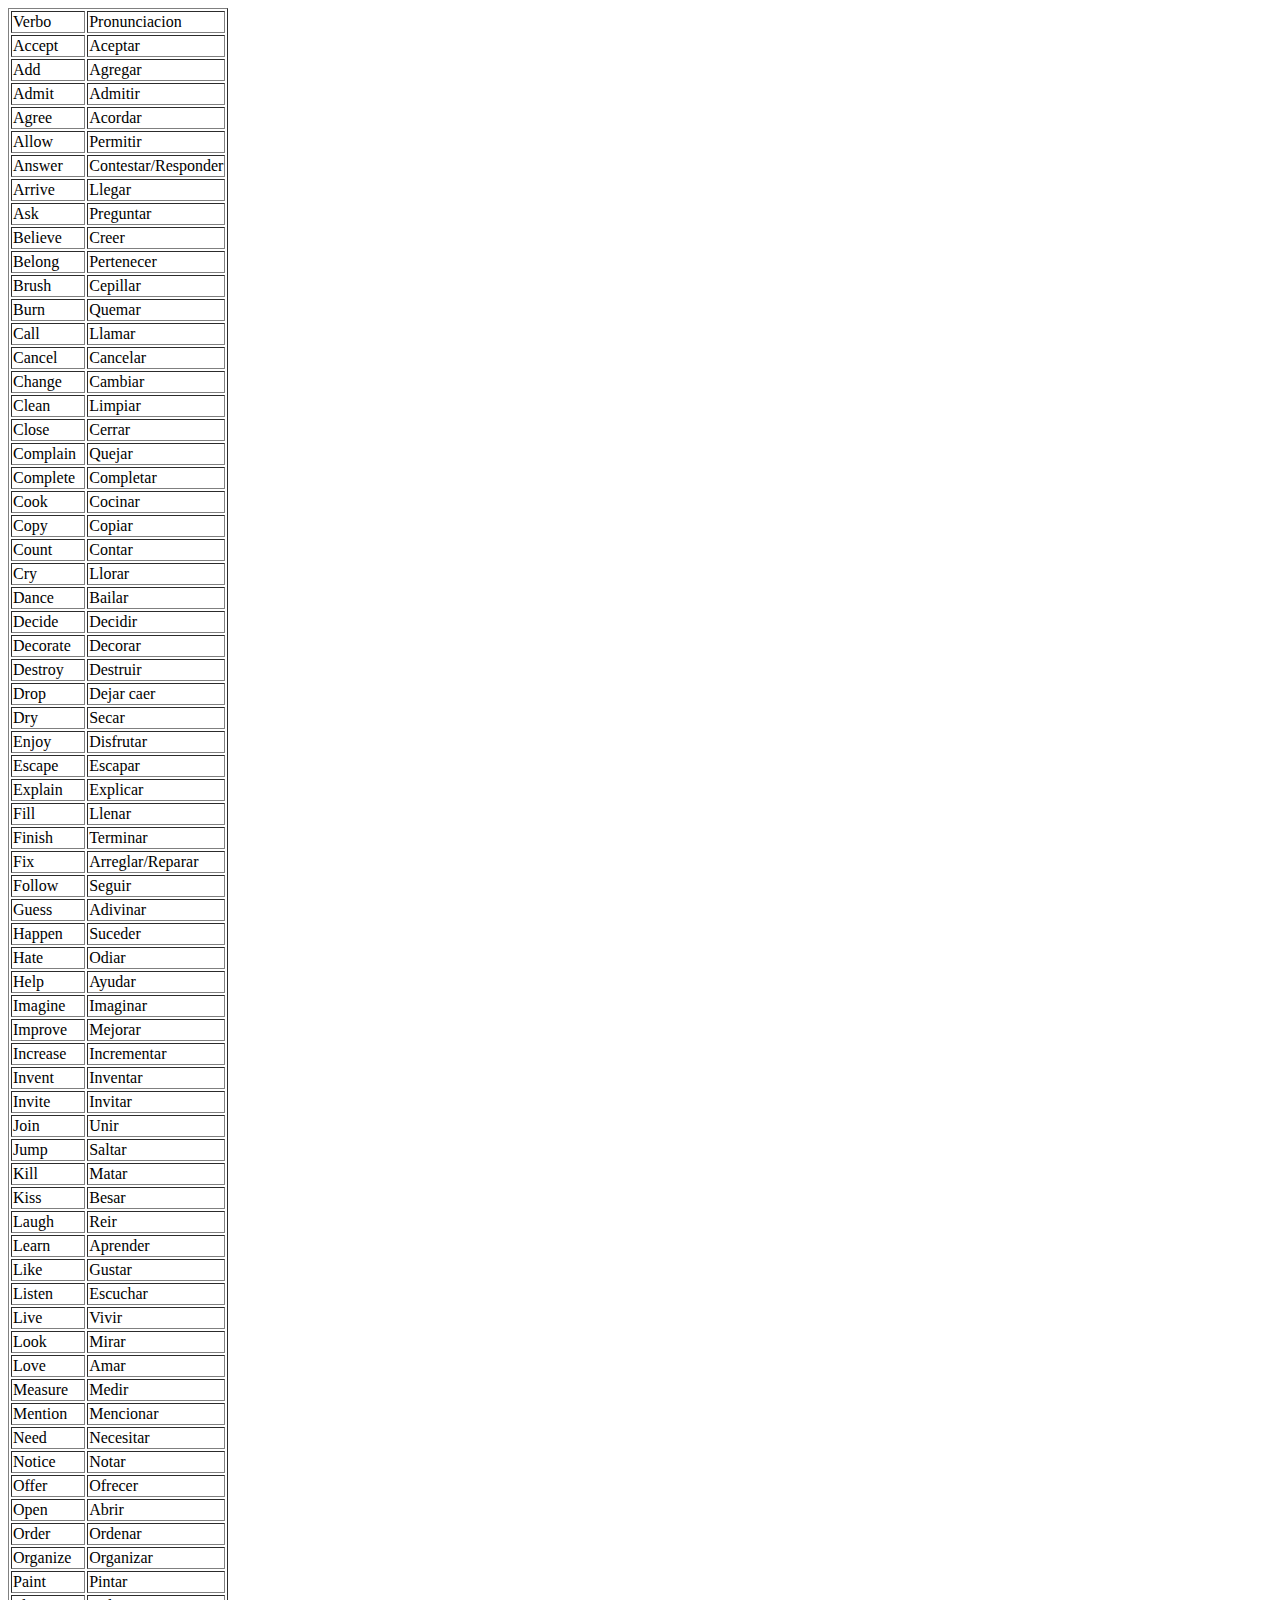
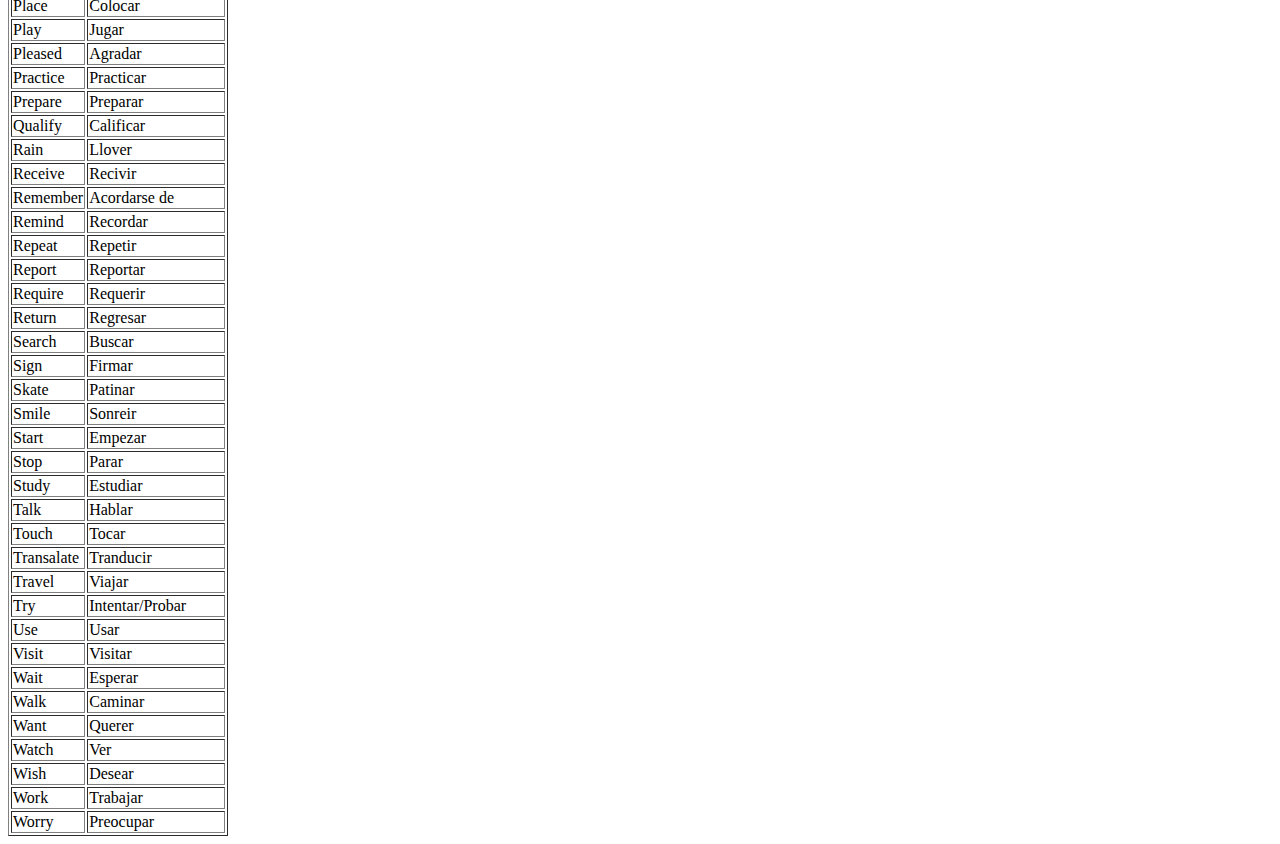
<file: verbos.html>
<!DOCTYPE html>
<html lang="en">
<head>
    <meta charset="UTF-8">
    <meta http-equiv="X-UA-Compatible" content="IE=edge">
    <meta name="viewport" content="width=device-width, initial-scale=1.0">
    <title>Document</title>
</head>
<body>
    <article>
        <section>
             <table border="1px">
                <tr>
                    <td>Verbo</td>
                    <td>Pronunciacion</td>
                </tr>
                <tr>
                    <td>Accept</td>
                    <td>Aceptar</td>
                </tr>
                <tr>
                    <td>Add</td>
                    <td>Agregar</td>
                </tr>
                <tr>
                    <td>Admit</td>
                    <td>Admitir</td>
                </tr>
                <tr>
                    <td>Agree</td>
                    <td>Acordar</td>
                </tr>
                <tr>
                    <td>Allow</td>
                    <td>Permitir</td>
                </tr>
                <tr>
                    <td>Answer</td>
                    <td>Contestar/Responder</td>
                </tr>
                <tr>
                    <td>Arrive</td>
                    <td>Llegar</td>
                </tr>
                <tr>
                    <td>Ask</td>
                    <td>Preguntar</td>
                </tr>
                <tr>
                    <td>Believe</td>
                    <td>Creer</td>
                </tr>
                <tr>
                    <td>Belong</td>
                    <td>Pertenecer</td>
                </tr>
                <tr>
                    <td>Brush</td>
                    <td>Cepillar</td>
                </tr>
                <tr>
                    <td>Burn</td>
                    <td>Quemar</td>
                </tr>
                <tr>
                    <td>Call</td>
                    <td>Llamar</td>
                </tr>
                <tr>
                    <td>Cancel</td>
                    <td>Cancelar</td>
                </tr>
                <tr>
                    <td>Change</td>
                    <td>Cambiar</td>
                </tr>
                <tr>
                    <td>Clean</td>
                    <td>Limpiar</td>
                </tr>
                <tr>
                    <td>Close</td>
                    <td>Cerrar</td>
                </tr>
                <tr>
                    <td>Complain</td>
                    <td>Quejar</td>
                </tr>
                <tr>
                    <td>Complete</td>
                    <td>Completar</td>
                </tr>
                <tr>
                    <td>Cook</td>
                    <td>Cocinar</td>
                </tr>
                <tr>
                    <td>Copy</td>
                    <td>Copiar</td>
                </tr>
                <tr>
                    <td>Count</td>
                    <td>Contar</td>
                </tr>
                <tr>
                    <td>Cry</td>
                    <td>Llorar</td>
                </tr>
                <tr>
                    <td>Dance</td>
                    <td>Bailar</td>
                </tr>
                <tr>
                    <td>Decide</td>
                    <td>Decidir</td>
                </tr>
                <tr>
                    <td>Decorate</td>
                    <td>Decorar</td>
                </tr>
                <tr>
                    <td>Destroy</td>
                    <td>Destruir</td>
                </tr>
                <tr>
                    <td>Drop</td>
                    <td>Dejar caer</td>
                </tr>
                <tr>
                    <td>Dry</td>
                    <td>Secar</td>
                </tr>
                <tr>
                    <td>Enjoy</td>
                    <td>Disfrutar</td>
                </tr>
                <tr>
                    <td>Escape</td>
                    <td>Escapar</td>
                </tr>
                <tr>
                    <td>Explain</td>
                    <td>Explicar</td>
                </tr>
                <tr>
                    <td>Fill</td>
                    <td>Llenar</td>
                </tr>
                <tr>
                    <td>Finish</td>
                    <td>Terminar</td>
                </tr>
                <tr>
                    <td>Fix</td>
                    <td>Arreglar/Reparar</td>
                </tr>
                <tr>
                    <td>Follow</td>
                    <td>Seguir</td>
                </tr>
                <tr>
                    <td>Guess</td>
                    <td>Adivinar</td>
                </tr>
                <tr>
                    <td>Happen</td>
                    <td>Suceder</td>
                </tr>
                <tr>
                    <td>Hate</td>
                    <td>Odiar</td>
                </tr>
                <tr>
                    <td>Help</td>
                    <td>Ayudar</td>
                </tr>
                <tr>
                    <td>Imagine</td>
                    <td>Imaginar</td>
                </tr>
                <tr>
                    <td>Improve</td>
                    <td>Mejorar</td>
                </tr>
                <tr>
                    <td>Increase</td>
                    <td>Incrementar</td>
                </tr>
                <tr>
                    <td>Invent</td>
                    <td>Inventar</td>
                </tr>
                <tr>
                    <td>Invite</td>
                    <td>Invitar</td>
                </tr>
                <tr>
                    <td>Join</td>
                    <td>Unir</td>
                </tr>
                <tr>
                    <td>Jump</td>
                    <td>Saltar</td>
                </tr>
                <tr>
                    <td>Kill</td>
                    <td>Matar</td>
                </tr>
                <tr>
                    <td>Kiss</td>
                    <td>Besar</td>
                </tr>
                <tr>
                    <td>Laugh</td>
                    <td>Reir</td>
                </tr>
                <tr>
                    <td>Learn</td>
                    <td>Aprender</td>
                </tr>
                <tr>
                    <td>Like</td>
                    <td>Gustar</td>
                </tr>
                <tr>
                    <td>Listen</td>
                    <td>Escuchar</td>
                </tr>
                <tr>
                    <td>Live</td>
                    <td>Vivir</td>
                </tr>
                <tr>
                    <td>Look</td>
                    <td>Mirar</td>
                </tr>
                <tr>
                    <td>Love</td>
                    <td>Amar</td>
                </tr>
                <tr>
                    <td>Measure</td>
                    <td>Medir</td>
                </tr>
                <tr>
                    <td>Mention</td>
                    <td>Mencionar</td>
                </tr>
                <tr>
                    <td>Need</td>
                    <td>Necesitar</td>
                </tr>
                <tr>
                    <td>Notice</td>
                    <td>Notar</td>
                </tr>
                <tr>
                    <td>Offer</td>
                    <td>Ofrecer</td>
                </tr>
                <tr>
                    <td>Open</td>
                    <td>Abrir</td>
                </tr>
                <tr>
                    <td>Order</td>
                    <td>Ordenar</td>
                </tr>
                <tr>
                    <td>Organize</td>
                    <td>Organizar</td>
                </tr>
                <tr>
                    <td>Paint</td>
                    <td>Pintar</td>
                </tr>
                <tr>
                    <td>Place</td>
                    <td>Colocar</td>
                </tr>
                <tr>
                    <td>Play</td>
                    <td>Jugar</td>
                </tr>
                <tr>
                    <td>Pleased</td>
                    <td>Agradar</td>
                </tr>
                <tr>
                    <td>Practice</td>
                    <td>Practicar</td>
                </tr>
                <tr>
                    <td>Prepare</td>
                    <td>Preparar</td>
                </tr>
                <tr>
                    <td>Qualify</td>
                    <td>Calificar</td>
                </tr>
                <tr>
                    <td>Rain</td>
                    <td>Llover</td>
                </tr>
                <tr>
                    <td>Receive</td>
                    <td>Recivir</td>
                </tr>
                <tr>
                    <td>Remember</td>
                    <td>Acordarse de</td>
                </tr>
                <tr>
                    <td>Remind</td>
                    <td>Recordar</td>
                </tr>
                <tr>
                    <td>Repeat</td>
                    <td>Repetir</td>
                </tr>
                <tr>
                    <td>Report</td>
                    <td>Reportar</td>
                </tr>
                <tr>
                    <td>Require</td>
                    <td>Requerir</td>
                </tr>
                <tr>
                    <td>Return</td>
                    <td>Regresar</td>
                </tr>
                <tr>
                    <td>Search</td>
                    <td>Buscar</td>
                </tr>
                <tr>
                    <td>Sign</td>
                    <td>Firmar</td>
                </tr>
                <tr>
                    <td>Skate</td>
                    <td>Patinar</td>
                </tr>
                <tr>
                    <td>Smile</td>
                    <td>Sonreir</td>
                </tr>
                <tr>
                    <td>Start</td>
                    <td>Empezar</td>
                </tr>
                <tr>
                    <td>Stop</td>
                    <td>Parar</td>
                </tr>
                <tr>
                    <td>Study</td>
                    <td>Estudiar</td>
                </tr>
                <tr>
                    <td>Talk</td>
                    <td>Hablar</td>
                </tr>
                <tr>
                    <td>Touch</td>
                    <td>Tocar</td>
                </tr>
                <tr>
                    <td>Transalate</td>
                    <td>Tranducir</td>
                </tr>
                <tr>
                    <td>Travel</td>
                    <td>Viajar</td>
                </tr>
                <tr>
                    <td>Try</td>
                    <td>Intentar/Probar</td>
                </tr>
                <tr>
                    <td>Use</td>
                    <td>Usar</td>
                </tr>
                <tr>
                    <td>Visit</td>
                    <td>Visitar</td>
                </tr>
                <tr>
                    <td>Wait</td>
                    <td>Esperar</td>
                </tr>
                <tr>
                    <td>Walk</td>
                    <td>Caminar</td>
                </tr>
                <tr>
                    <td>Want</td>
                    <td>Querer</td>
                </tr>
                <tr>
                    <td>Watch</td>
                    <td>Ver</td>
                </tr>
                <tr>
                    <td>Wish</td>
                    <td>Desear</td>
                </tr>
                <tr>
                    <td>Work</td>
                    <td>Trabajar</td>
                </tr>
                <tr>
                    <td>Worry</td>
                    <td>Preocupar</td>
                </tr>
             </table>
        </section>
    </article>
</body>
</html>
</file>
